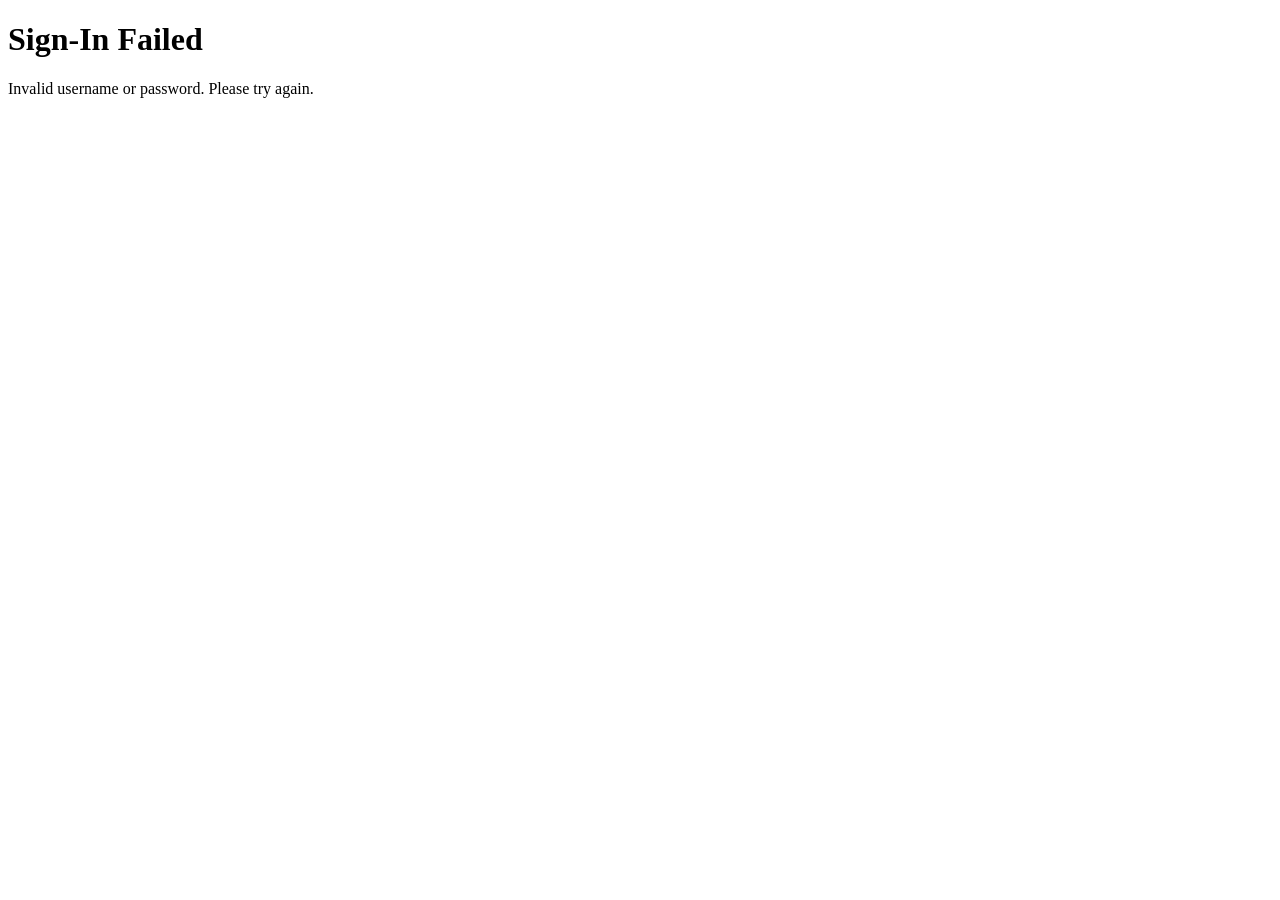
<file: delivery/Templates/fail.html>
<!DOCTYPE html>
<html lang="en">
<head>
    <meta charset="UTF-8">
    <meta name="viewport" content="width=device-width, initial-scale=1.0">
    <title>Document</title>
</head>
<body>
    <h1>Sign-In Failed</h1>
    <p>Invalid username or password. Please try again.</p>
</body>
</html>
</file>
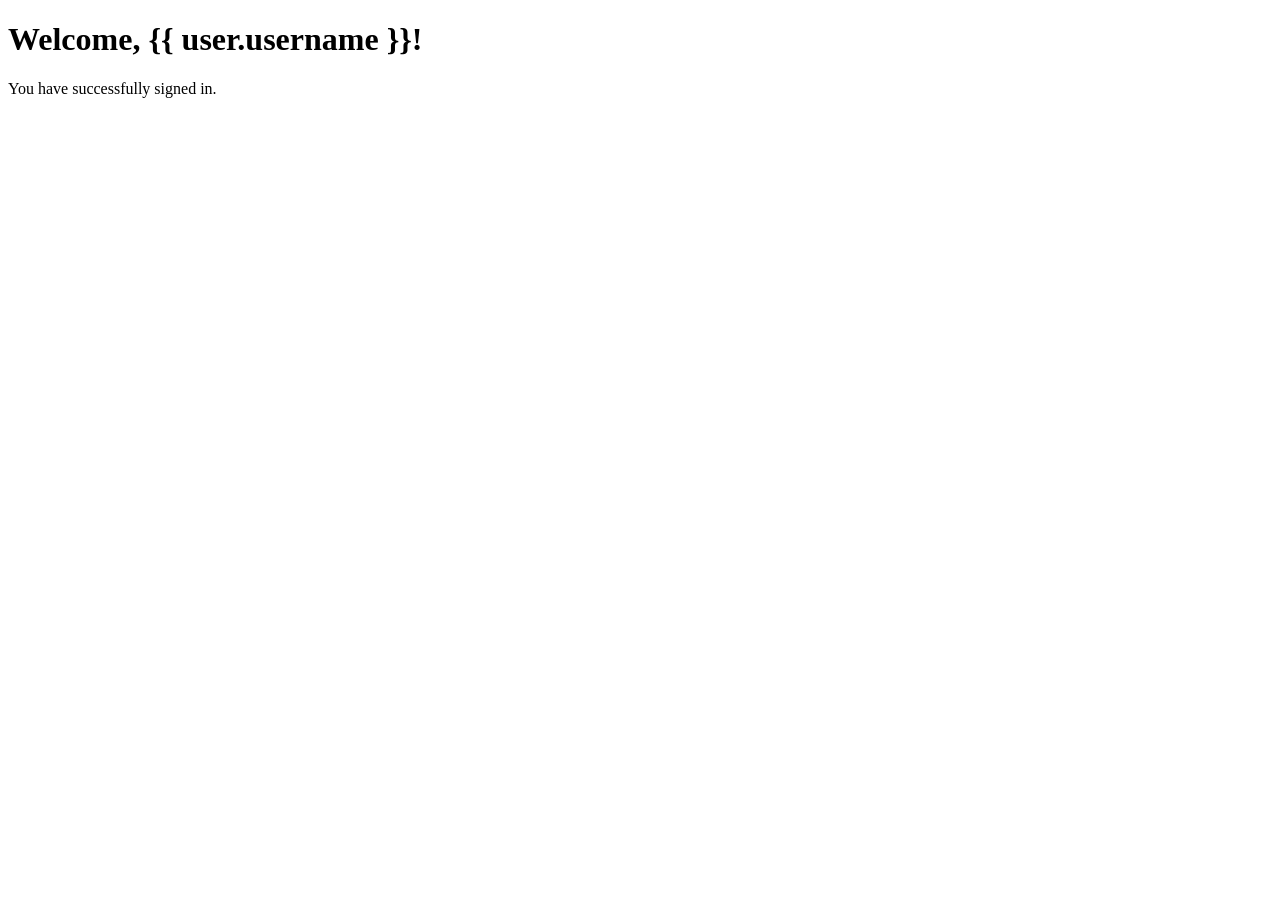
<file: delivery/Templates/sucess.html>
<!DOCTYPE html>
<html lang="en">
<head>
    <meta charset="UTF-8">
    <meta name="viewport" content="width=device-width, initial-scale=1.0">
    <title>Document</title>
</head>
<body>
    <h1>Welcome, {{ user.username }}!</h1>
    <p>You have successfully signed in.</p>
    
</body>
</html>
</file>
